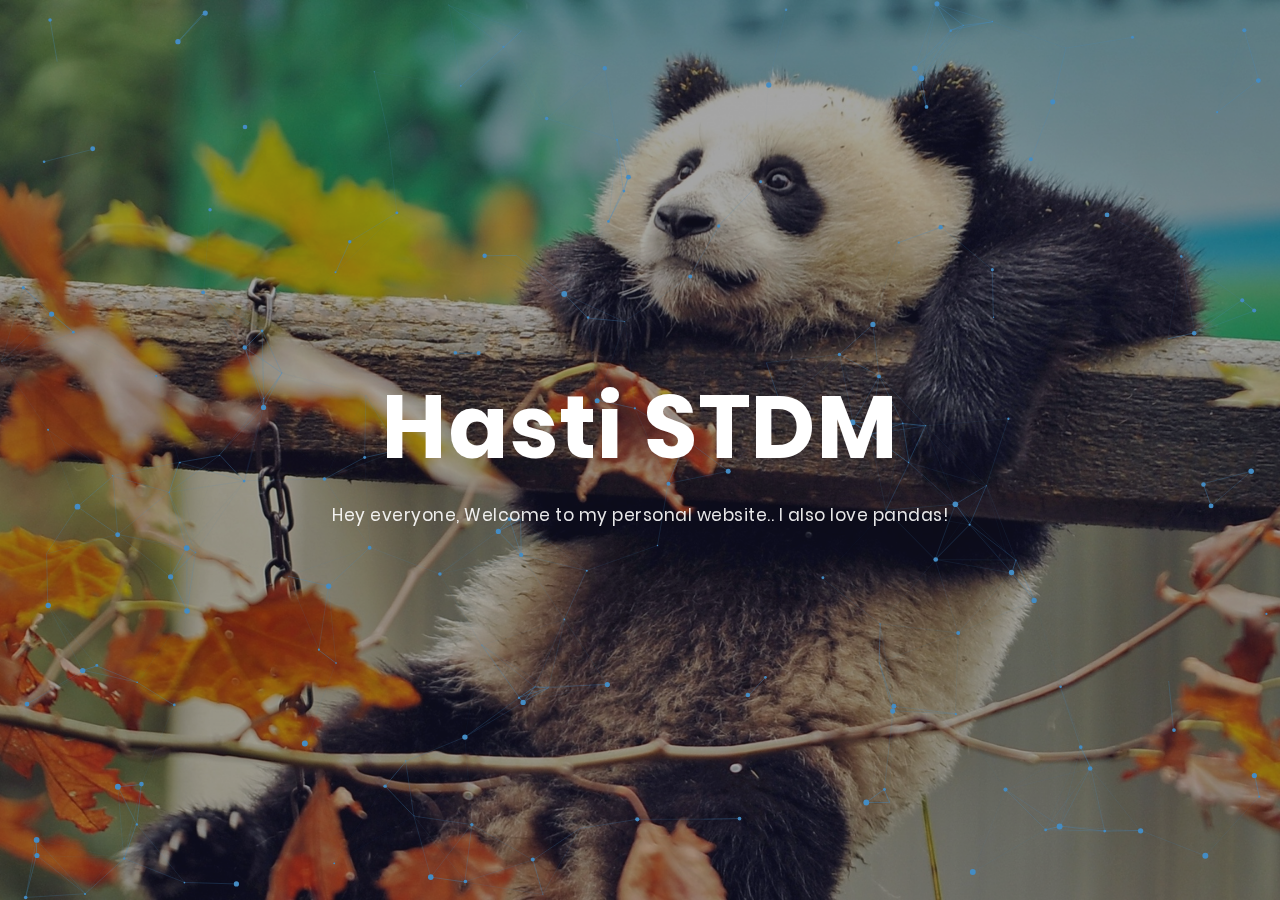
<file: index.html>
<!DOCTYPE html>
<html lang="en">

<head>

    <meta charset="UTF-8">
    <meta name="viewport" content="width=device-width, initial-scale=1.0">
    <meta http-equiv="x-ua-compatible" content="ie=edge">
    <!-- Chrome, Firefox OS and Opera -->
    <meta name="theme-color" content="#041735"/>
    <!-- Windows Phone -->
    <meta name="msapplication-navbutton-color" content="#041735"/>
    <meta name="msapplication-TileColor" content="#FFFFFF">
    <!-- iOS Safari -->
    <meta name="apple-mobile-web-app-capable" content="yes"/>
    <meta name="apple-mobile-web-app-status-bar-style" content="black-transcluent"/>
    <meta content="Hasti STDM Personal Website" name="description">
    <meta content="Design Hasti STDM Personal CV" name="keywords">
    <meta content="Hasti STDM" name="author">

    <meta property="og:site_name" content="Hasti STDM">
    <meta property="og:title" content="Hasti STDM">
    <meta property="og:description" content="Hasti STDM Personal Website">
    <meta property="og:type" content="website">


    <link rel="shortcut icon" href="favicon.ico">
    <!-- Title -->
    <title>Home | Hasti STDM</title>
    <!-- IE-Support -->
    <script src="js/ie-support.js" defer></script>
    <!-- css-files -->
    <!-- JQuery UI -->
    <link rel="stylesheet" href="css/jquery-ui.min.css">
    <!-- Font Awesome -->
    <link rel="stylesheet" href="css/font-awesome.min.css">
    <!-- Swiper -->
    <link rel="stylesheet" href="css/swiper.min.css">
    <!-- Magnific popup -->
    <link rel="stylesheet" href="css/magnific-popup.css">
    <!-- AOS -->
    <link rel="stylesheet" href="css/aos.css">
    <!-- Main -->
    <link rel="stylesheet" href="css/main.css">
</head>
<body>
<!-- [1] Page Loader -->
<div class="loader">
    <div class="sk-double-bounce">
        <div class="sk-child sk-double-bounce-1"></div>
        <div class="sk-child sk-double-bounce-2"></div>
    </div>
</div>
<main class="main-wrapper">
    <div class="">
        <!-- [3] Hero Header -->
        <header class="hero-header bg-cover hero-overlay overlay bg-position-bot"
                style="background-image: url('img/background.jpg')"
                data-section-type="canvas_default_particles">
            <div id="canvas-parent" class="canvas-wrapper">

            </div>
            <div class="container-fluid content-wrapper-center z-index-100">
                <div class="row">
                    <div class="col content">
                        <h1 class="display-2 hero-heading" data-aos="fade-up"
                         data-aos-delay="100"
                         data-aos-anchor-placement="top-bottom"
                         data-aos-easing="ease-in-out"
                         data-aos-duration="800">Hasti STDM</h1>
                        <h5 class="subtitle" data-aos="fade-up"
                         data-aos-delay="200"
                         data-aos-anchor-placement="top-bottom"
                         data-aos-easing="ease-in-out"
                         data-aos-duration="800">Hey everyone, Welcome to my personal website.. I also love pandas!</h5>
                    </div>
                </div>
            </div>
        </header>
    </div>
</main>
<!-- js-files -->
<!-- JQuery -->
<script src="js/jquery-3.3.1.min.js"></script>
<!-- JQuery UI -->
<script src="js/jquery-ui.min.js"></script>
<!-- ImageLoaded -->
<script src="js/imagesloaded.pkgd.min.js"></script>
<!-- JS Color DEMO -->
<script src="js/jscolor.js"></script>
<!-- AOS -->
<script src="js/aos.js"></script>
<!-- Parallax -->
<script src="js/parallax.js"></script>
<!-- Parallax master -->
<script src="js/parallax.min.js"></script>
<!-- Progress Bars -->
<script src="js/progressbar.min.js"></script>
<!-- Magnific -->
<script src="js/jquery.magnific-popup.min.js"></script>
<!-- Three -->
<script src="js/three.min.js"></script>
<!-- Projector -->
<script src="js/projector.js"></script>
<!-- Renderer -->
<script src="js/canvas-renderer.js"></script>
<!-- NiceScroll -->
<script src="js/jquery.nicescroll.min.js"></script>
<!-- Anime -->
<script src="js/anime.min.js"></script>
<!-- Isotope -->
<script src="js/isotope.pkgd.min.js"></script>
<!-- TweenLite -->
<script src="js/TweenLite.min.js"></script>
<!-- Video Background -->
<script src="js/jquery.youtubebackground.js"></script>
<!-- Hover3D -->
<script src="js/jquery.hover3d.min.js"></script>
<!-- EasePack -->
<script src="js/EasePack.min.js"></script>
<!-- Particles -->
<script src="js/particles.min.js"></script>
<!-- YoutubeBackground -->
<script src="js/jquery.youtubebackground.js"></script>
<!-- Waypoints -->
<script src="js/jquery.waypoints.min.js"></script>
<!-- Swiper -->
<script src="js/swiper.min.js"></script>
<!-- Main JS-file -->
<script src="js/main.js"></script>
</body>

</html>
</file>
